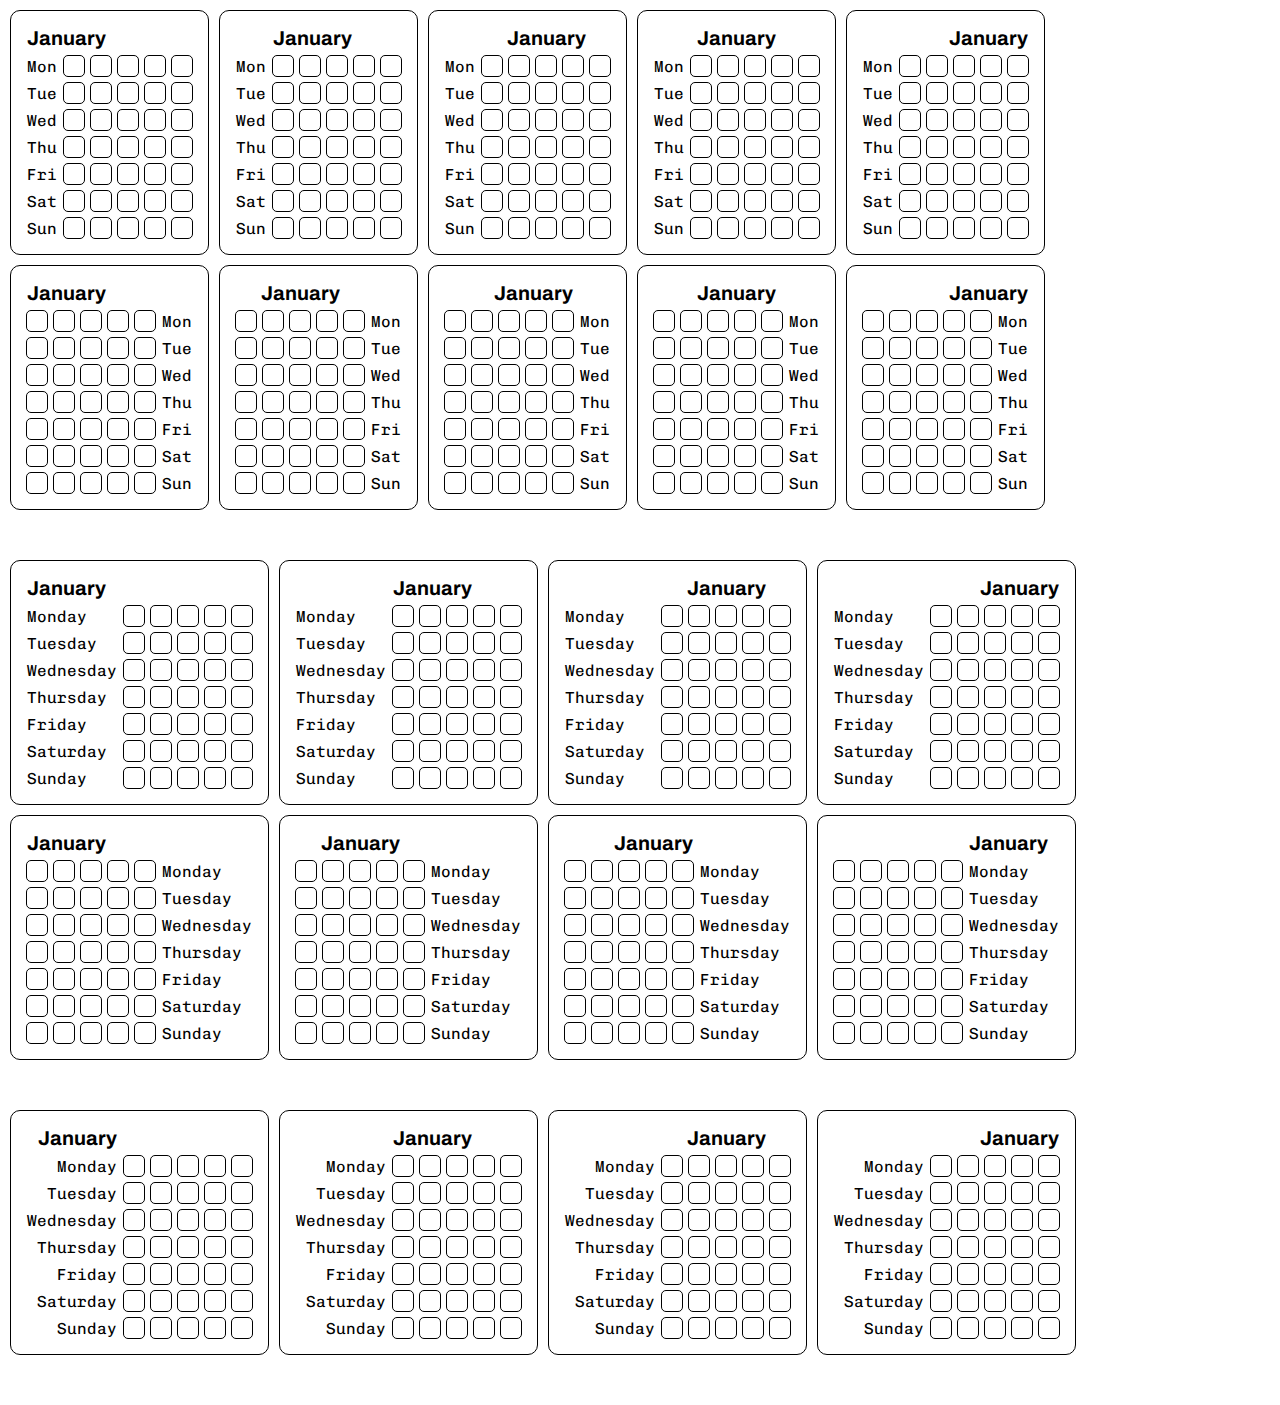
<file: table.html>
<!DOCTYPE html>
<html>
<head>
<style>
/* Order: Position, Size, Shape, Color, Function */

@import url("https://fonts.googleapis.com/css2?family=Archivo:ital,wdth,wght@0,75..125,100..900;1,75..125,100..900&display=swap");
@import url("https://fonts.googleapis.com/css2?family=Chivo+Mono:ital,wght@0,100..900;1,100..900&display=swap");

body {
margin: 10px;
font-family: Archivo, ui-sans-serif, system-ui, sans-serif;
}

section {
margin-bottom: 50px;
}

div {
margin-bottom: 10px;
display: flex;
}

table {
margin-right: 10px;
padding: 10px;
border: 1px solid black;
border-spacing: 5px;
border-radius: 10px;
}

th {
text-align: left;
font-weight: 400;
font-family: Chivo Mono, ui-monospace, monospace;
}

thead th {
font-size: 20px;
font-weight: 700;
font-family: revert;
}

td {
padding: 10px;
border: 1px solid black;
border-radius: 5px;
}

#bigtext_right th {
text-align: right;
}
</style>
</head>
<body>

<section>
<div>
<table>
<thead><th colspan="6">January</th></thead>
<tr><th>Mon</th><td/><td/><td/><td/><td/></tr>
<tr><th>Tue</th><td/><td/><td/><td/><td/></tr>
<tr><th>Wed</th><td/><td/><td/><td/><td/></tr>
<tr><th>Thu</th><td/><td/><td/><td/><td/></tr>
<tr><th>Fri</th><td/><td/><td/><td/><td/></tr>
<tr><th>Sat</th><td/><td/><td/><td/><td/></tr>
<tr><th>Sun</th><td/><td/><td/><td/><td/></tr>
</table>
<table>
<thead><th/><th colspan="5">January</th></thead>
<tr><th>Mon</th><td/><td/><td/><td/><td/></tr>
<tr><th>Tue</th><td/><td/><td/><td/><td/></tr>
<tr><th>Wed</th><td/><td/><td/><td/><td/></tr>
<tr><th>Thu</th><td/><td/><td/><td/><td/></tr>
<tr><th>Fri</th><td/><td/><td/><td/><td/></tr>
<tr><th>Sat</th><td/><td/><td/><td/><td/></tr>
<tr><th>Sun</th><td/><td/><td/><td/><td/></tr>
</table>
<table>
<thead><th/><th colspan="5" style="text-align:center">January</th></thead>
<tr><th>Mon</th><td/><td/><td/><td/><td/></tr>
<tr><th>Tue</th><td/><td/><td/><td/><td/></tr>
<tr><th>Wed</th><td/><td/><td/><td/><td/></tr>
<tr><th>Thu</th><td/><td/><td/><td/><td/></tr>
<tr><th>Fri</th><td/><td/><td/><td/><td/></tr>
<tr><th>Sat</th><td/><td/><td/><td/><td/></tr>
<tr><th>Sun</th><td/><td/><td/><td/><td/></tr>
</table>
<table>
<thead><th colspan="6" style="text-align:center">January</th></thead>
<tr><th>Mon</th><td/><td/><td/><td/><td/></tr>
<tr><th>Tue</th><td/><td/><td/><td/><td/></tr>
<tr><th>Wed</th><td/><td/><td/><td/><td/></tr>
<tr><th>Thu</th><td/><td/><td/><td/><td/></tr>
<tr><th>Fri</th><td/><td/><td/><td/><td/></tr>
<tr><th>Sat</th><td/><td/><td/><td/><td/></tr>
<tr><th>Sun</th><td/><td/><td/><td/><td/></tr>
</table>
<table>
<thead><th colspan="6" style="text-align:right">January</th></thead>
<tr><th>Mon</th><td/><td/><td/><td/><td/></tr>
<tr><th>Tue</th><td/><td/><td/><td/><td/></tr>
<tr><th>Wed</th><td/><td/><td/><td/><td/></tr>
<tr><th>Thu</th><td/><td/><td/><td/><td/></tr>
<tr><th>Fri</th><td/><td/><td/><td/><td/></tr>
<tr><th>Sat</th><td/><td/><td/><td/><td/></tr>
<tr><th>Sun</th><td/><td/><td/><td/><td/></tr>
</table>
</div>
<div>
<table>
<thead><th colspan="6">January</th></thead>
<tr><td/><td/><td/><td/><td/><th>Mon</th></tr>
<tr><td/><td/><td/><td/><td/><th>Tue</th></tr>
<tr><td/><td/><td/><td/><td/><th>Wed</th></tr>
<tr><td/><td/><td/><td/><td/><th>Thu</th></tr>
<tr><td/><td/><td/><td/><td/><th>Fri</th></tr>
<tr><td/><td/><td/><td/><td/><th>Sat</th></tr>
<tr><td/><td/><td/><td/><td/><th>Sun</th></tr>
</table>
<table>
<thead><th colspan="5" style="text-align:center">January</th><th/></thead>
<tr><td/><td/><td/><td/><td/><th>Mon</th></tr>
<tr><td/><td/><td/><td/><td/><th>Tue</th></tr>
<tr><td/><td/><td/><td/><td/><th>Wed</th></tr>
<tr><td/><td/><td/><td/><td/><th>Thu</th></tr>
<tr><td/><td/><td/><td/><td/><th>Fri</th></tr>
<tr><td/><td/><td/><td/><td/><th>Sat</th></tr>
<tr><td/><td/><td/><td/><td/><th>Sun</th></tr>
</table>
<table>
<thead><th colspan="5" style="text-align:right">January</th><th/></thead>
<tr><td/><td/><td/><td/><td/><th>Mon</th></tr>
<tr><td/><td/><td/><td/><td/><th>Tue</th></tr>
<tr><td/><td/><td/><td/><td/><th>Wed</th></tr>
<tr><td/><td/><td/><td/><td/><th>Thu</th></tr>
<tr><td/><td/><td/><td/><td/><th>Fri</th></tr>
<tr><td/><td/><td/><td/><td/><th>Sat</th></tr>
<tr><td/><td/><td/><td/><td/><th>Sun</th></tr>
</table>
<table>
<thead><th colspan="6" style="text-align:center">January</th></thead>
<tr><td/><td/><td/><td/><td/><th>Mon</th></tr>
<tr><td/><td/><td/><td/><td/><th>Tue</th></tr>
<tr><td/><td/><td/><td/><td/><th>Wed</th></tr>
<tr><td/><td/><td/><td/><td/><th>Thu</th></tr>
<tr><td/><td/><td/><td/><td/><th>Fri</th></tr>
<tr><td/><td/><td/><td/><td/><th>Sat</th></tr>
<tr><td/><td/><td/><td/><td/><th>Sun</th></tr>
</table>
<table>
<thead><th colspan="6" style="text-align:right">January</th></thead>
<tr><td/><td/><td/><td/><td/><th>Mon</th></tr>
<tr><td/><td/><td/><td/><td/><th>Tue</th></tr>
<tr><td/><td/><td/><td/><td/><th>Wed</th></tr>
<tr><td/><td/><td/><td/><td/><th>Thu</th></tr>
<tr><td/><td/><td/><td/><td/><th>Fri</th></tr>
<tr><td/><td/><td/><td/><td/><th>Sat</th></tr>
<tr><td/><td/><td/><td/><td/><th>Sun</th></tr>
</table>
</div>
</section>

<section>
<div>
<table>
<thead><th>January</th><th/><th/><th/><th/><th/></thead>
<tr><th>Monday</th><td/><td/><td/><td/><td/></tr>
<tr><th>Tuesday</th><td/><td/><td/><td/><td/></tr>
<tr><th>Wednesday</th><td/><td/><td/><td/><td/></tr>
<tr><th>Thursday</th><td/><td/><td/><td/><td/></tr>
<tr><th>Friday</th><td/><td/><td/><td/><td/></tr>
<tr><th>Saturday</th><td/><td/><td/><td/><td/></tr>
<tr><th>Sunday</th><td/><td/><td/><td/><td/></tr>
</table>
<table>
<thead><th/><th colspan="5">January</th></thead>
<tr><th>Monday</th><td/><td/><td/><td/><td/></tr>
<tr><th>Tuesday</th><td/><td/><td/><td/><td/></tr>
<tr><th>Wednesday</th><td/><td/><td/><td/><td/></tr>
<tr><th>Thursday</th><td/><td/><td/><td/><td/></tr>
<tr><th>Friday</th><td/><td/><td/><td/><td/></tr>
<tr><th>Saturday</th><td/><td/><td/><td/><td/></tr>
<tr><th>Sunday</th><td/><td/><td/><td/><td/></tr>
</table>
<table>
<thead><th/><th colspan="5" style="text-align:center">January</th></thead>
<tr><th>Monday</th><td/><td/><td/><td/><td/></tr>
<tr><th>Tuesday</th><td/><td/><td/><td/><td/></tr>
<tr><th>Wednesday</th><td/><td/><td/><td/><td/></tr>
<tr><th>Thursday</th><td/><td/><td/><td/><td/></tr>
<tr><th>Friday</th><td/><td/><td/><td/><td/></tr>
<tr><th>Saturday</th><td/><td/><td/><td/><td/></tr>
<tr><th>Sunday</th><td/><td/><td/><td/><td/></tr>
</table>
<table>
<thead><th colspan="6" style="text-align:right">January</th></thead>
<tr><th>Monday</th><td/><td/><td/><td/><td/></tr>
<tr><th>Tuesday</th><td/><td/><td/><td/><td/></tr>
<tr><th>Wednesday</th><td/><td/><td/><td/><td/></tr>
<tr><th>Thursday</th><td/><td/><td/><td/><td/></tr>
<tr><th>Friday</th><td/><td/><td/><td/><td/></tr>
<tr><th>Saturday</th><td/><td/><td/><td/><td/></tr>
<tr><th>Sunday</th><td/><td/><td/><td/><td/></tr>
</table>
</div>
<div>
<table>
<thead><th colspan="6">January</th></thead>
<tr><td/><td/><td/><td/><td/><th>Monday</th></tr>
<tr><td/><td/><td/><td/><td/><th>Tuesday</th></tr>
<tr><td/><td/><td/><td/><td/><th>Wednesday</th></tr>
<tr><td/><td/><td/><td/><td/><th>Thursday</th></tr>
<tr><td/><td/><td/><td/><td/><th>Friday</th></tr>
<tr><td/><td/><td/><td/><td/><th>Saturday</th></tr>
<tr><td/><td/><td/><td/><td/><th>Sunday</th></tr>
</table>
<table>
<thead><th colspan="5" style="text-align:center">January</th><th/></thead>
<tr><td/><td/><td/><td/><td/><th>Monday</th></tr>
<tr><td/><td/><td/><td/><td/><th>Tuesday</th></tr>
<tr><td/><td/><td/><td/><td/><th>Wednesday</th></tr>
<tr><td/><td/><td/><td/><td/><th>Thursday</th></tr>
<tr><td/><td/><td/><td/><td/><th>Friday</th></tr>
<tr><td/><td/><td/><td/><td/><th>Saturday</th></tr>
<tr><td/><td/><td/><td/><td/><th>Sunday</th></tr>
</table>
<table>
<thead><th colspan="5" style="text-align:right">January</th><th/></thead>
<tr><td/><td/><td/><td/><td/><th>Monday</th></tr>
<tr><td/><td/><td/><td/><td/><th>Tuesday</th></tr>
<tr><td/><td/><td/><td/><td/><th>Wednesday</th></tr>
<tr><td/><td/><td/><td/><td/><th>Thursday</th></tr>
<tr><td/><td/><td/><td/><td/><th>Friday</th></tr>
<tr><td/><td/><td/><td/><td/><th>Saturday</th></tr>
<tr><td/><td/><td/><td/><td/><th>Sunday</th></tr>
</table>
<table>
<thead><th/><th/><th/><th/><th/><th>January</th></thead>
<tr><td/><td/><td/><td/><td/><th>Monday</th></tr>
<tr><td/><td/><td/><td/><td/><th>Tuesday</th></tr>
<tr><td/><td/><td/><td/><td/><th>Wednesday</th></tr>
<tr><td/><td/><td/><td/><td/><th>Thursday</th></tr>
<tr><td/><td/><td/><td/><td/><th>Friday</th></tr>
<tr><td/><td/><td/><td/><td/><th>Saturday</th></tr>
<tr><td/><td/><td/><td/><td/><th>Sunday</th></tr>
</table>
</div>
</section>

<section id="bigtext_right">
<div>
<table>
<thead><th>January</th></thead>
<tr><th>Monday</th><td/><td/><td/><td/><td/></tr>
<tr><th>Tuesday</th><td/><td/><td/><td/><td/></tr>
<tr><th>Wednesday</th><td/><td/><td/><td/><td/></tr>
<tr><th>Thursday</th><td/><td/><td/><td/><td/></tr>
<tr><th>Friday</th><td/><td/><td/><td/><td/></tr>
<tr><th>Saturday</th><td/><td/><td/><td/><td/></tr>
<tr><th>Sunday</th><td/><td/><td/><td/><td/></tr>
</table>
<table>
<thead><th/><th colspan="5" style="text-align:left">January</th></thead>
<tr><th>Monday</th><td/><td/><td/><td/><td/></tr>
<tr><th>Tuesday</th><td/><td/><td/><td/><td/></tr>
<tr><th>Wednesday</th><td/><td/><td/><td/><td/></tr>
<tr><th>Thursday</th><td/><td/><td/><td/><td/></tr>
<tr><th>Friday</th><td/><td/><td/><td/><td/></tr>
<tr><th>Saturday</th><td/><td/><td/><td/><td/></tr>
<tr><th>Sunday</th><td/><td/><td/><td/><td/></tr>
</table>
<table>
<thead><th/><th colspan="5" style="text-align:center">January</th></thead>
<tr><th>Monday</th><td/><td/><td/><td/><td/></tr>
<tr><th>Tuesday</th><td/><td/><td/><td/><td/></tr>
<tr><th>Wednesday</th><td/><td/><td/><td/><td/></tr>
<tr><th>Thursday</th><td/><td/><td/><td/><td/></tr>
<tr><th>Friday</th><td/><td/><td/><td/><td/></tr>
<tr><th>Saturday</th><td/><td/><td/><td/><td/></tr>
<tr><th>Sunday</th><td/><td/><td/><td/><td/></tr>
</table>
<table>
<thead><th colspan="6">January</th></thead>
<tr><th>Monday</th><td/><td/><td/><td/><td/></tr>
<tr><th>Tuesday</th><td/><td/><td/><td/><td/></tr>
<tr><th>Wednesday</th><td/><td/><td/><td/><td/></tr>
<tr><th>Thursday</th><td/><td/><td/><td/><td/></tr>
<tr><th>Friday</th><td/><td/><td/><td/><td/></tr>
<tr><th>Saturday</th><td/><td/><td/><td/><td/></tr>
<tr><th>Sunday</th><td/><td/><td/><td/><td/></tr>
</table>
</div>
</section>
</body>
</html>
</file>
